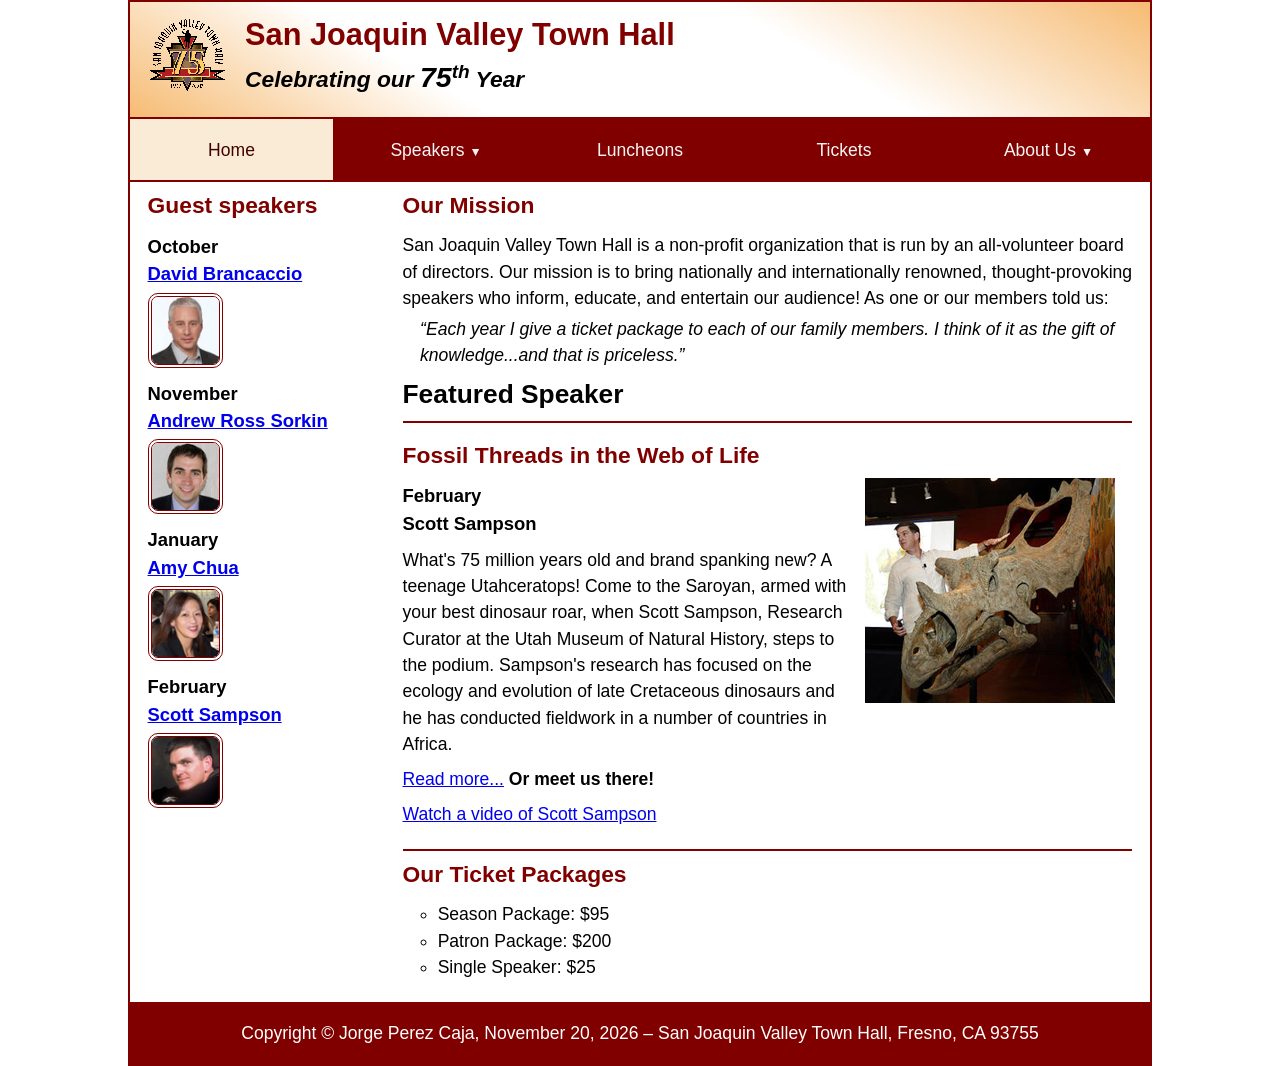
<file: index.html>
<!DOCTYPE html>
<html lang="en">

<head>
	<meta charset="utf-8">
	<title>San Joaquin Valley Town Hall</title>
	<meta name="viewport" content="width=device-width, initial-scale=1">
	<link rel="icon" href="images/favicon.ico">
	<link rel="stylesheet" href="styles/main.css">
</head>

<body>
	<header>
		<img src="images/town_hall_logo.gif" alt="Town Hall logo">
		<h2>San Joaquin Valley Town Hall</h2>
		<h3>Celebrating our <em class="large">75</em><sup>th</sup> Year</h3>
	</header>
	<nav class="navbar">
		<input type="checkbox" id="menu-toggle">
		<label for="menu-toggle" class="menu-btn"></label>
		<ul class="menu">
			<li><a class="current">Home</a></li>
			<li><a href="#">Speakers <small></small></a>
				<ul class="submenu">
					<li><a href="speakers/brancaccio.html">David Brancaccio</a></li>
					<li><a href="speakers/sorkin.html">Andrew Ross Sorkin</a></li>
					<li><a href="speakers/chua.html">Amy Chua</a></li>
					<li><a href="speakers/sampson.html">Scott Sampson</a></li>
				</ul>
			</li>
			<li><a href="#">Luncheons</a></li>
			<li><a href="#">Tickets</a></li>
			<li><a href="#">About Us <small></small></a>
				<ul class="submenu">
					<li><a href="#">Our History</a></li>
					<li><a href="#">Board of Directors</a></li>
					<li><a href="#">Past Speakers</a></li>
					<li><a href="#">Contact Us</a></li>
				</ul>
			</li>
		</ul>
	</nav>
	<main>
		<aside>
			<h2>Guest speakers</h2>
			<h3>October<br><a href="speakers/brancaccio.html">David Brancaccio</a></h3>
			<img src="images/brancaccio75.jpg" alt="David Brancaccio photo">
			<h3>November<br><a href="speakers/sorkin.html">Andrew Ross Sorkin</a></h3>
			<img src="images/sorkin75.jpg" alt="Andrew Ross Sorkin photo">
			<h3>January<br><a href="speakers/chua.html">Amy Chua</a></h3>
			<img src="images/chua75.jpg" alt="Amy Chua photo">
			<h3>February<br><a href="speakers/sampson.html">Scott Sampson</a></h3>
			<img src="images/sampson75.jpg" alt="Scott Sampson photo">
		</aside>

		<section>
			<h2>Our Mission</h2>
			<p>San Joaquin Valley Town Hall is a non-profit organization that is run by an 
				all-volunteer board of directors. Our mission is to bring nationally and 
				internationally renowned, thought-provoking speakers who inform, educate, 
				and entertain our audience! As one or our members told us:</p>
			<blockquote>&ldquo;Each year I give a ticket package to each of our family members. 
				I think of it as the gift of knowledge...and that is priceless.&rdquo;</blockquote>

			<h1>Featured Speaker</h1>
			<article class="featured">
				<h2>Fossil Threads in the Web of Life</h2>
				<img src="images/sampson_dinosaur.jpg" alt="Scott Sampson with dinosaur">
				<h3>February<br>
				Scott Sampson</h3>
				<p>What's 75 million years old and brand spanking new? A teenage Utahceratops! 
				Come to the Saroyan, armed with your best dinosaur roar, when Scott Sampson, Research 
				Curator at the Utah Museum of Natural History, steps to the podium. Sampson's research 
				has focused on the ecology and evolution of late Cretaceous dinosaurs and he has conducted 
				fieldwork in a number of countries in Africa.</p>
				<p><a href="speakers/sampson.html">Read more...</a>&nbsp;<b>Or meet us there!</b></p>
				<p><a href="https://www.youtube.com/results?search_query=Scott+Sampson+Fossil+Threads+in+the+Web+of+Life" target="_blank" rel="noopener">Watch a video of Scott Sampson</a></p>
			</article>

			<h2>Our Ticket Packages</h2>
			<ul>
				<li>Season Package: $95</li>
				<li>Patron Package: $200</li>
				<li>Single Speaker: $25</li>
			</ul>
		</section>	
	</main>
	<footer>
		<p>Copyright &copy; Jorge Perez Caja, November 20, 2026 &ndash; San Joaquin Valley Town Hall, Fresno, CA 93755</p>
	</footer>
</body>
</html>
</file>
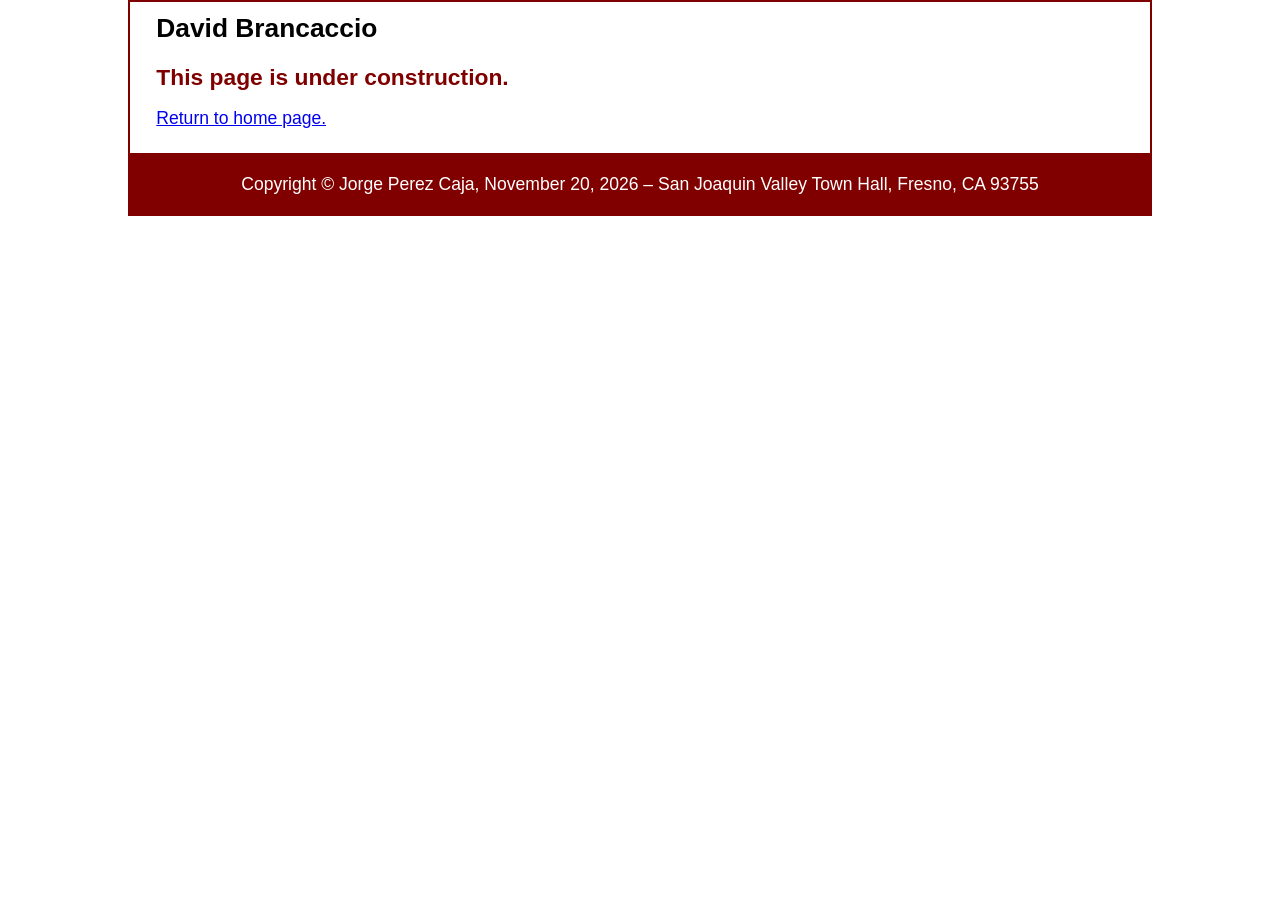
<file: speakers/brancaccio.html>
<!DOCTYPE html>
<html lang="en">

<head>
	<meta charset="utf-8">
	<title>San Joaquin Valley Town Hall</title>
	<meta name="viewport" content="width=device-width, initial-scale=1">
	<link rel="icon" href="../images/favicon.ico">
	<link rel="stylesheet" href="../styles/main.css">
</head>

<body>
	<main>
		<section>
			<h1>David Brancaccio</h1>
			<h2>This page is under construction.</h2>
			<p><a href="../index.html">Return to home page.</a></p>
		</section>
	</main>
	<footer>
		<p>Copyright &copy; Jorge Perez Caja, November 20, 2026 &ndash; San Joaquin Valley Town Hall, Fresno, CA 93755</p>
	</footer>
</body>

</html>
</file>
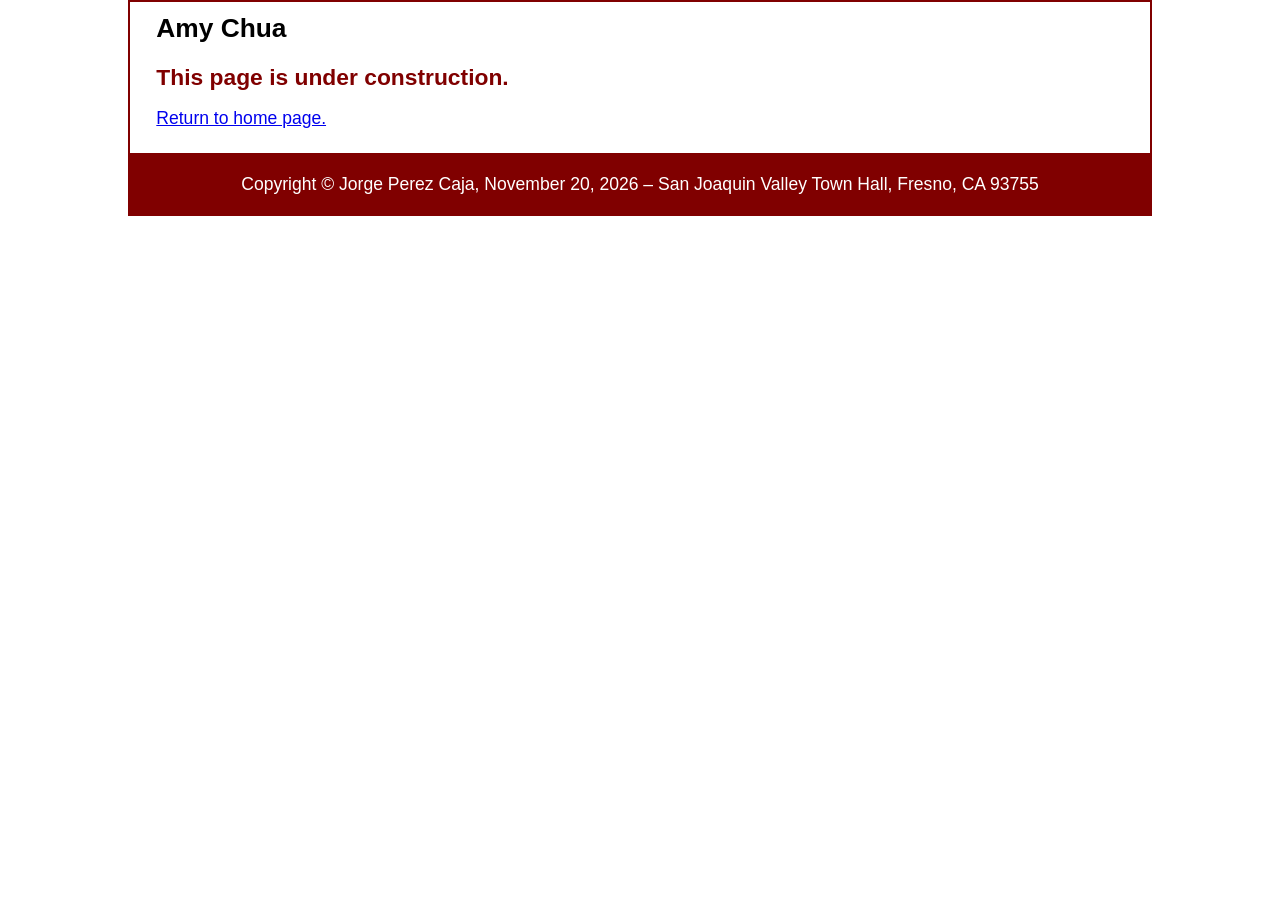
<file: speakers/chua.html>
<!DOCTYPE html>
<html lang="en">

<head>
	<meta charset="utf-8">
	<title>San Joaquin Valley Town Hall</title>
	<meta name="viewport" content="width=device-width, initial-scale=1">
	<link rel="icon" href="../images/favicon.ico">
	<link rel="stylesheet" href="../styles/main.css">
</head>

<body>
	<main>
		<section>
			<h1>Amy Chua</h1>
			<h2>This page is under construction.</h2>
			<p><a href="../index.html">Return to home page.</a></p>
		</section>
	</main>
	<footer>
		<p>Copyright &copy; Jorge Perez Caja, November 20, 2026 &ndash; San Joaquin Valley Town Hall, Fresno, CA 93755</p>
	</footer>
</body>

</html>
</file>
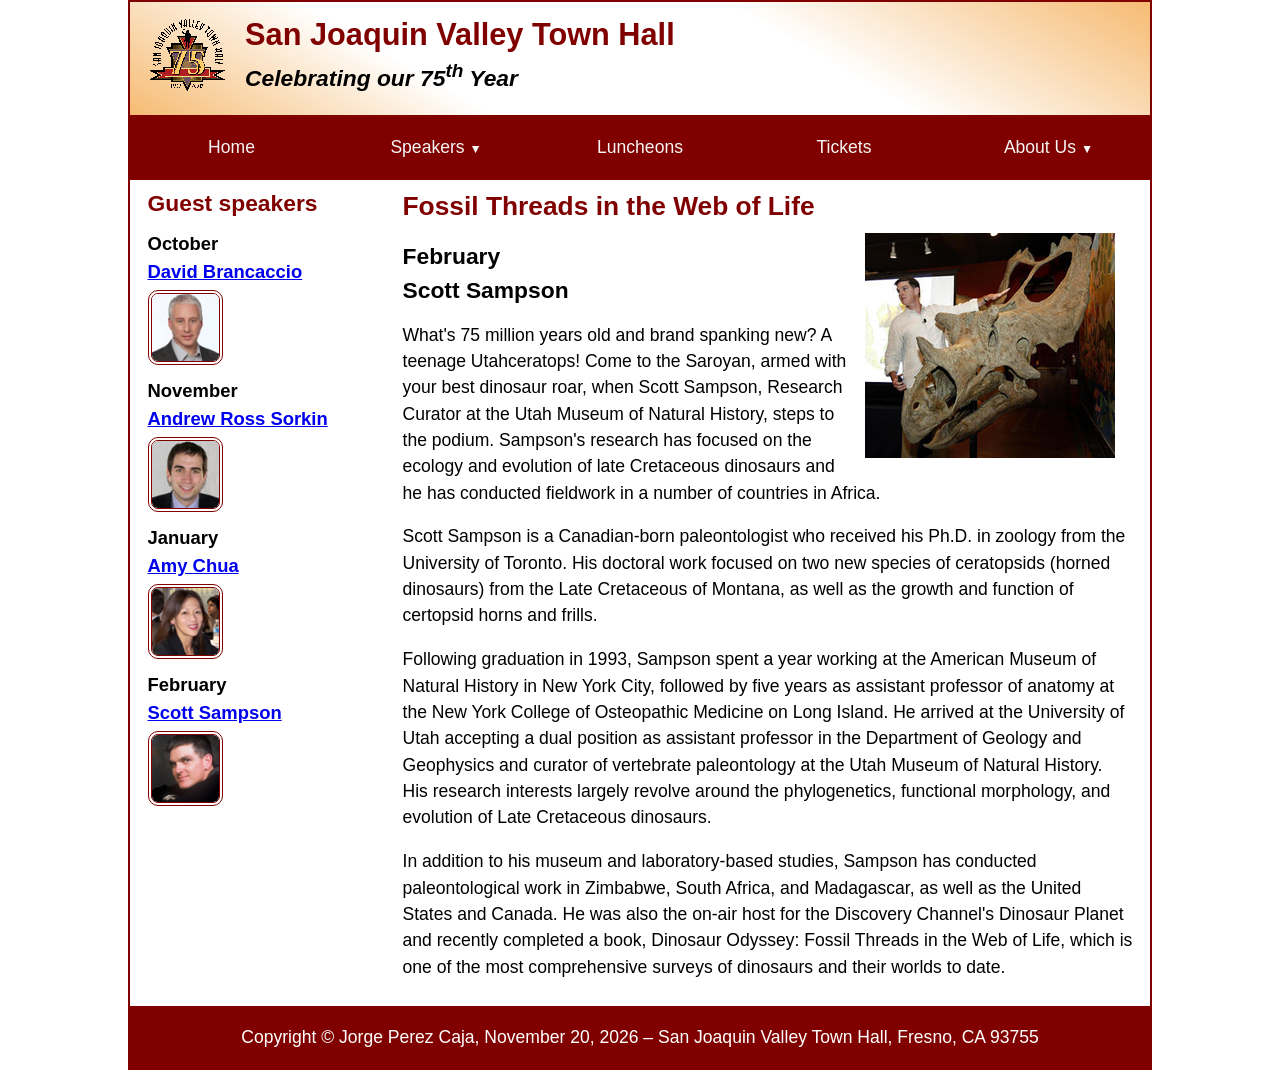
<file: speakers/sampson.html>
<!DOCTYPE html>
<html lang="en">

<head>
	<meta charset="utf-8">
	<title>San Joaquin Valley Town Hall</title>
	<meta name="viewport" content="width=device-width, initial-scale=1">
	<link rel="icon" href="../images/favicon.ico">
	<link rel="stylesheet" href="../styles/main.css">
</head>

<body>
	<header>
		<img src="../images/town_hall_logo.gif" alt="Town Hall logo">
		<h2>San Joaquin Valley Town Hall</h2>
		<h3>Celebrating our <span class="shadow">75<sup>th</sup></span> Year</h3>
	</header>
	<nav class="navbar">
		<input type="checkbox" id="menu-toggle">
		<label for="menu-toggle" class="menu-btn"></label>
		<ul class="menu">
			<li><a href="../index.html">Home</a></li>
			<li><a href="#">Speakers <small></small></a>
				<ul class="submenu">
					<li><a href="../speakers/brancaccio.html">David Brancaccio</a></li>
					<li><a href="../speakers/sorkin.html">Andrew Ross Sorkin</a></li>
					<li><a href="../speakers/chua.html">Amy Chua</a></li>
					<li><a href="../speakers/sampson.html">Scott Sampson</a></li>
				</ul>
			</li>
			<li><a href="#">Luncheons</a></li>
			<li><a href="#">Tickets</a></li>
			<li><a href="#">About Us <small></small></a>
				<ul class="submenu">
					<li><a href="#">Our History</a></li>
					<li><a href="#">Board of Directors</a></li>
					<li><a href="#">Past Speakers</a></li>
					<li><a href="#">Contact Us</a></li>
				</ul>
			</li>
		</ul>
	</nav>
	<main>
		<aside>
			<h2>Guest speakers</h2>
			<h3>October<br><a href="../speakers/brancaccio.html">David Brancaccio</a></h3>
			<img src="../images/brancaccio75.jpg" alt="David Brancaccio photo">
			<h3>November<br><a href="../speakers/sorkin.html">Andrew Ross Sorkin</a></h3>
			<img src="../images/sorkin75.jpg" alt="Andrew Ross Sorkin photo">
			<h3>January<br><a href="../speakers/chua.html">Amy Chua</a></h3>
			<img src="../images/chua75.jpg" alt="Amy Chua photo">
			<h3>February<br><a href="../speakers/sampson.html">Scott Sampson</a></h3>
			<img src="../images/sampson75.jpg" alt="Scott Sampson photo">
		</aside>
		<section class="speaker">
			<h1>Fossil Threads in the Web of Life</h1>
			<article>
				<img src="../images/sampson_dinosaur.jpg" alt="Scott Sampson with dinosaur">
				<h2>February<br>Scott Sampson</h2>
				<p>What's 75 million years old and brand spanking new? A teenage Utahceratops! Come to the 
				   Saroyan, armed with your best dinosaur roar, when Scott Sampson, Research Curator at the 
				   Utah Museum of Natural History, steps to the podium. Sampson's research has focused on the 
				   ecology and evolution of late Cretaceous dinosaurs and he has conducted fieldwork in a number 
				   of countries in Africa.</p>
				<p>Scott Sampson is a Canadian-born paleontologist who received his Ph.D. in zoology from the 
				   University of Toronto. His doctoral work focused on two new species of ceratopsids (horned 
				   dinosaurs) from the Late Cretaceous of Montana, as well as the growth and function of certopsid 
				   horns and frills.</p>
				<p>Following graduation in 1993, Sampson spent a year working at the American Museum of Natural 
				   History in New York City, followed by five years as assistant professor of anatomy at the New 
				   York College of Osteopathic Medicine on Long Island. He arrived at the University of Utah 
				   accepting a dual position as assistant professor in the Department of Geology and Geophysics 
				   and curator of vertebrate paleontology at the Utah Museum of Natural History. His research 
				   interests largely revolve around the phylogenetics, functional morphology, and evolution of 
				   Late Cretaceous dinosaurs.</p>
				<p>In addition to his museum and laboratory-based studies, Sampson has conducted paleontological 
				   work in Zimbabwe, South Africa, and Madagascar, as well as the United States and Canada. He was 
				   also the on-air host for the Discovery Channel's Dinosaur Planet and recently completed a book, 
				   Dinosaur Odyssey: Fossil Threads in the Web of Life, which is one of the most 
				   comprehensive surveys of dinosaurs and their worlds to date.</p>
			</article>
		</section>
	</main>
	<footer>
		<p>Copyright &copy; Jorge Perez Caja, November 20, 2026 &ndash; San Joaquin Valley Town Hall, Fresno, CA 93755</p>
	</footer>
</body>
</html>
</file>
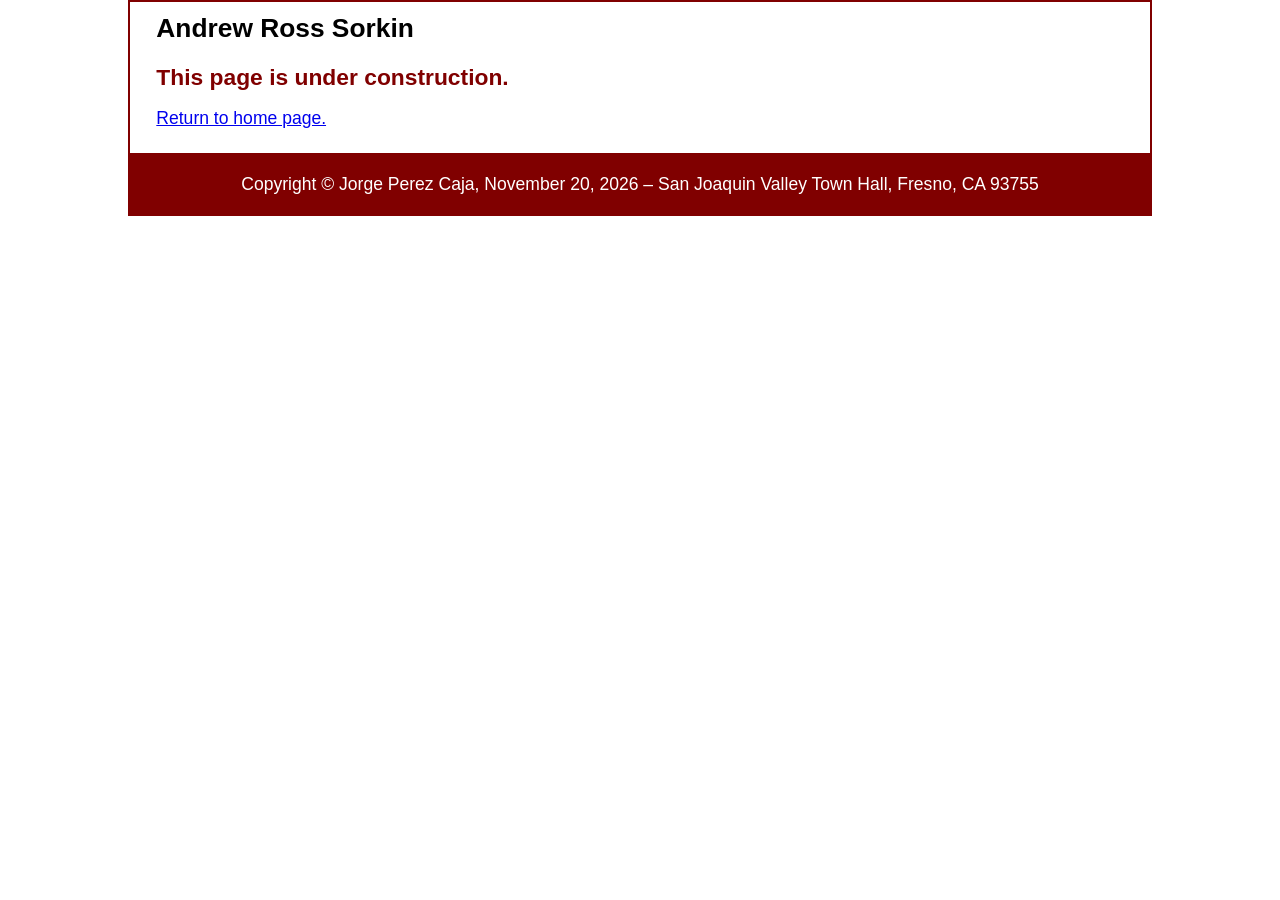
<file: speakers/sorkin.html>
<!DOCTYPE html>
<html lang="en">

<head>
	<meta charset="utf-8">
	<title>San Joaquin Valley Town Hall</title>
	<meta name="viewport" content="width=device-width, initial-scale=1">
	<link rel="icon" href="../images/favicon.ico">
	<link rel="stylesheet" href="../styles/main.css">
</head>

<body>
	<main>
		<section>
			<h1>Andrew Ross Sorkin</h1>
			<h2>This page is under construction.</h2>
			<p><a href="../index.html">Return to home page.</a></p>
		</section>
	</main>
	<footer>
		<p>Copyright &copy; Jorge Perez Caja, November 20, 2026 &ndash; San Joaquin Valley Town Hall, Fresno, CA 93755</p>
	</footer>
</body>

</html>
</file>
<file: styles/main.css>
/* custom property */
:root {
	--accent-color: #800000;  /* could also be coded #800 */
	--gradient-color: #f6bb73;
	--menu-light: #f5f5f5;
	--menu-mid: antiquewhite;
	--menu-dark: #400000;
}

/* reset */
* {
	margin: 0;
	padding: 0;
	box-sizing: border-box;
}

/* default styles (mobile-first) */
body {
	font-family: Arial, Helvetica, sans-serif;
	font-size: calc(15px + .2vw);
	width: min(80%, 1024px);
	line-height: 1.5;
	margin: auto;
	border: 2px solid var(--accent-color);
}
h1, h2, h3, p, ul {
	padding: .25em 0;
}
a:hover, a:focus{
	font-style: italic;
	color: var(--accent-color);
}
h1 {
	font-size: 150%;
}
h2 {
	font-size: 130%;
	color: var(--accent-color);
}
h3 {
	font-size: 105%;
}
ul {
	margin-left: 2em;
}

/* the styles for the header: centered headings, no logo */
header {
	line-height: 1.2;
	text-align: center;
	border-bottom: 2px solid var(--accent-color);
	background-image: linear-gradient(
	    30deg, var(--gradient-color) 0%, white 30%, white 65%, var(--gradient-color) 100%);
	& h2 {
		font-size: 175%;
		padding: .5em 0 0 0;
	}
	& h3 {
		font-size: 130%;
		font-style: italic;
		padding-bottom: 1em;
	}
	& img {
		display: none;
	}
}

/* the styles for the main content: 1 column, section first */
main {
	display: flex;
	flex-direction: column-reverse;
	padding: 0 1em 1em;
	& blockquote {
		font-style: italic;
		padding-left: 1em;
	}
	& ul {
		list-style-type: circle;   /* open circles instead of filled discs */
	}
	& h3 + img { /* speaker images */
		width: clamp(40px, 50%, 75px);
		border: 4px double var(--accent-color);
		border-radius: 10px;
	}
}

/* the styles for the section */
section {
	padding-left: .5em;
	padding-bottom: 1em;
	border-bottom: 2px solid var(--accent-color);
	& img {
		width: clamp(100px, 50%, 250px);
		float: right;
		margin: 0 1em .25em;
	}
}

/* the styles for the aside */
aside {
	padding-right: .5em;
}

/* the styles for the navigation bar (mobile-first: hamburger menu) */
.navbar {
	position: relative;
	clear: left;
	background-color: var(--accent-color);
	& a {
		display: block;
		padding: 1em;
		margin: 0 2px 2px 0;
		text-decoration: none;
		color: var(--menu-light);
	}
	& a:hover, & a:focus, & a.current {
		background-color: var(--menu-mid);
		color: var(--menu-dark);
	}
	& ul {
		margin: 0;
		padding: 0;
		list-style: none;
	}
	& input {  /* the checkbox is hidden; the label acts as the button */
		display: none;
	}
}

/* the hamburger / close button */
.menu-btn {
	display: block;
	padding: .25em 1em;
	font-size: 150%;
	color: var(--menu-light);
	cursor: pointer;
	user-select: none;
	&::before {
		content: "\2630";   /* hamburger */
	}
	&:hover {
		background-color: var(--menu-mid);
		color: var(--menu-dark);
	}
}

/* checked: show the menu and change the hamburger to an X */
#menu-toggle:checked ~ .menu {
	display: block;
}
#menu-toggle:checked ~ .menu-btn::before {
	content: "\2715";   /* close (X) */
}

/* the menu (vertical drop-down) */
.menu {
	position: absolute;
	left: 0;
	z-index: 10;
	width: 40%;
	background-color: var(--accent-color);
	display: none;
}

/* menu items that contain a submenu */
.menu > li:has(.submenu) {
	position: relative;
	& > a::after {
		content: " \25B6";   /* right pointing triangle */
		font-size: 70%;
	}
	&:hover .submenu, &:focus-within .submenu {
		display: block;
	}
}

/* the submenu (flies out to the right) */
.submenu {
	position: absolute;
	top: 0;
	left: 100%;
	width: 100%;
	background-color: var(--accent-color);
	color: var(--menu-light);
	display: none;
	& > li a {
		margin: 2px;
	}
}

/* the styles for the footer */
footer {
	background-color: var(--accent-color);
	& p {
		text-align: center;
		color: white;
		padding: 1em 0;
	}
}

/* CSS class */
.featured {
	border-top: 2px solid var(--accent-color);
	border-bottom: 2px solid var(--accent-color);
	padding: .5em 0 1em;
}
.speaker {
	& h1 {
		color: var(--accent-color);
	}
	& h2 {
		color: black;
	}
	& p {
		padding: .5em 0;
	}
}
.large {
	font-size: 125%;
}

/* header: left-aligned headings with the logo at 639px and up */
@media (min-width: 639px) {
	header {
		text-align: left;
		& img {
			display: block;
			width: clamp(40px, 15%, 80px);
			float: left;
			margin: .75em 1em;
		}
	}
}

/* navigation: horizontal menu at 727px and up */
@media (min-width: 727px) {
	.menu-btn {
		display: none;
	}
	.menu, #menu-toggle:checked ~ .menu {
		display: flex;
		position: relative;
		width: 100%;
		& li {
			flex-basis: 20%;
			text-align: center;
		}
	}
	.menu > li:first-child a { margin-left: 0; }
	.menu > li:last-child a { margin-right: 0; }
	.navbar {
		& a {
			margin: 0 1px 2px;
		}
	}
	.menu > li:has(.submenu) {
		& > a::after {
			content: " \25BC";   /* down pointing triangle */
		}
	}
	.submenu {
		top: auto;
		left: 0;
		right: 0;
		width: auto;
		& > li a {
			margin: 0 2px 2px;
		}
	}
}

/* page columns: 2 columns at 902px and up */
@media (min-width: 902px) {
	main {
		flex-direction: row;
	}
	section {
		flex-basis: 75%;
		border-bottom: none;
		padding-bottom: 0;
	}
	aside {
		flex-basis: 25%;
	}
}
</file>
